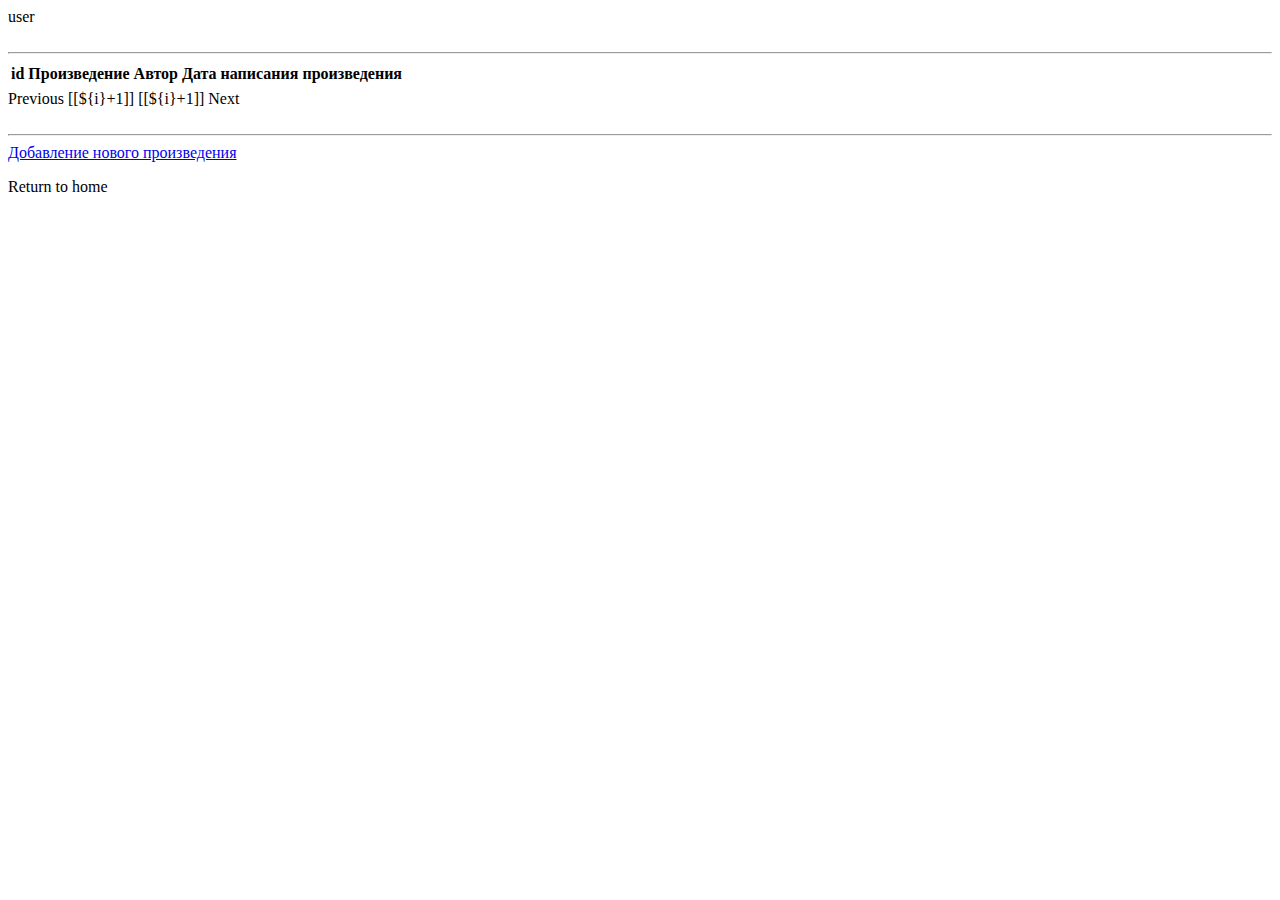
<file: src/main/resources/templates/books/index.html>
<!DOCTYPE html>
<html lang="en" xmlns:th="http://www.thymeleaf.org">
<head>
    <meta charset="UTF-8">
    <title>Книги</title>
<!--    <style>-->
<!--    table{width:100%;}-->
<!--    table td, table th { border: 1px solid grey;}-->
<!--    table th { background: #eee;}-->
<!--    .pagination-div{user-select: none;}-->
<!--    .pagination-div span{border-radius:3px;border:1px solid #999;-->
<!--       padding:5px;margin:10px 0px 0px 10px;display:inline-block}-->
<!--    span.selected{background:#ccf;}-->
<!--    </style>-->
    <link media="all" rel="stylesheet" th:href="@{/css/table.css}" type="text/css"/>

</head>
<body>

<div th:each="book : ${books.getContent}">
    <a th:href="@{/books/{id}(id=${book.getId()})}"
       th:text="${book.getTitle() + ', '+ book.getAuthor() + ', ' + book.getAge()}">user</a>
</div>

<br/>
<hr/>

<table id="customers">
    <tr>
        <th>id</th>
        <th>Произведение</th>
        <th>Автор</th>
        <th>Дата написания произведения</th>
    </tr>

    <tr th:each="book : ${books.getContent()}">
        <td>
            <a th:href="@{/books/{id}(id=${book.getId()})}" th:text="${book.getId()}"></a>
        </td>
        <td>
            <a th:href="@{/books/{id}(id=${book.getId()})}" th:text="${book.getTitle()}"></a>
        </td>
        <td th:text="${book.getAuthor()}"></td>
        <td th:text="${book.getAge()}"></td>
    </tr>

</table>

<div class="pagination-div">
    <span th:if="${books.hasPrevious()}">
        <a th:href="@{/books(page=${books.number-1},books_per_page=${books.size},sort_by_year=${sort})}">Previous</a>
    </span>
    <th:block th:each="i: ${#numbers.sequence(0, books.totalPages - 1)}">
        <span th:if="${books.number == i}" class="selected">[[${i}+1]]</span>
        <span th:unless="${books.number == i}">
             <a th:href="@{/books(page=${i},books_per_page=${books.size},sort_by_year=${sort})}">[[${i}+1]]</a>
        </span>
    </th:block>
    <span th:if="${books.hasNext()}">
        <a th:href="@{/books(page=${books.number+1},books_per_page=${books.size},sort_by_year=${sort})}">Next</a>
    </span>
</div>
<br/>
<hr/>
<a href="/books/new">Добавление нового произведения</a>

<p>
    <a th:href="@{/books}">Return to home</a>
</p>
</body>

</html>
</file>
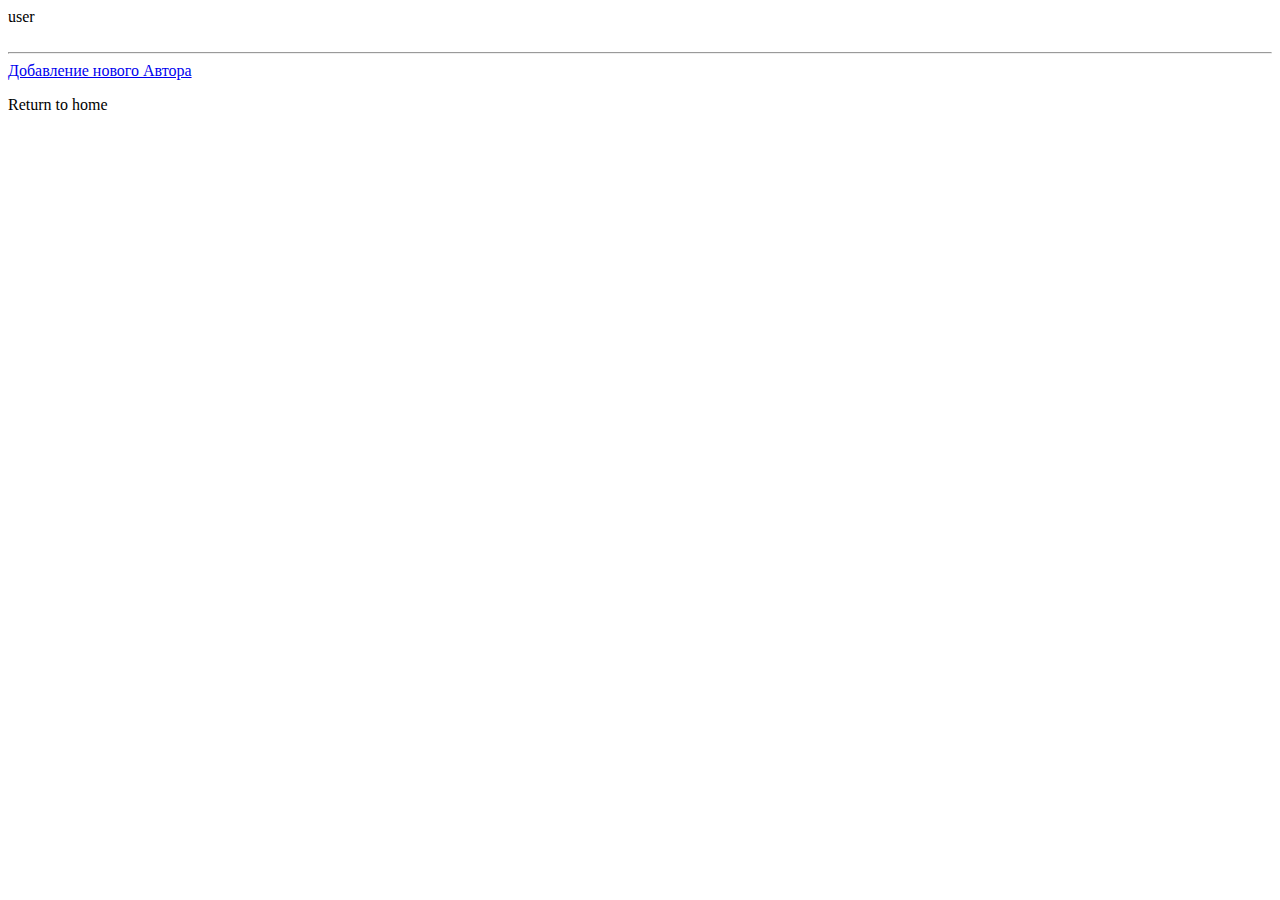
<file: src/main/resources/templates/people/index.html>
<!DOCTYPE html>
<html lang="en" xmlns:th="http://www.thymeleaf.org">
<head>
    <meta charset="UTF-8">
    <title>Index</title>
</head>
<body>

<div th:each="person : ${people}">
    <a th:href="@{/people/{id}(id=${person.getId()})}"
       th:text="${person.getFullName() + ', ' + person.getYearOfBirth()}">user</a>
</div>

<br/>
<hr/>

<a href="/people/new">Добавление нового Автора</a>

<p>
    <a th:href="@{/people}">Return to home</a>
</p>
</body>
</html>
</file>
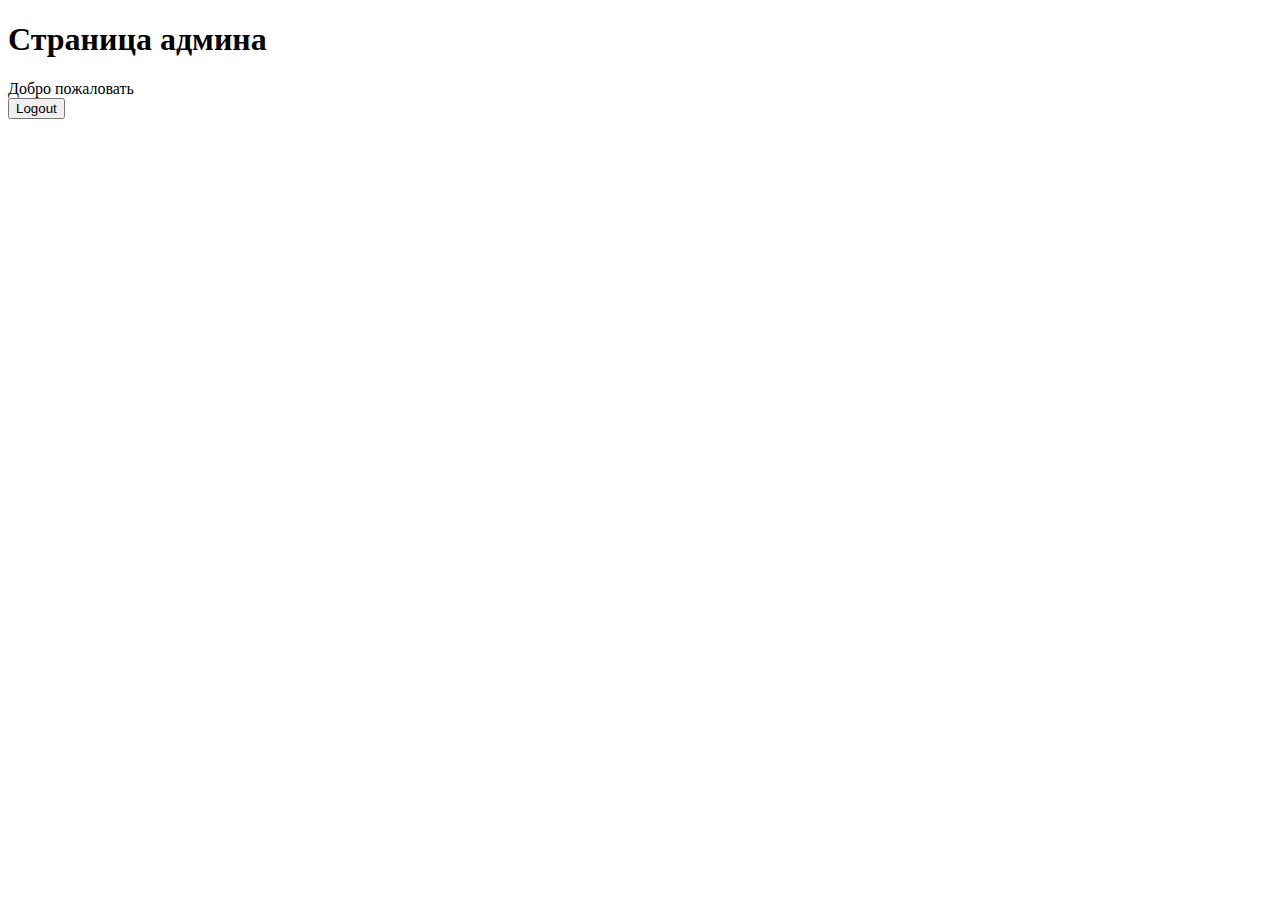
<file: src/main/resources/templates/auth/admin.html>
<!DOCTYPE html>
<html lang="en" xmlns:th="http://www.thymeleaf.org">
<head>
    <meta charset="UTF-8">
    <title>Admin Page</title>
</head>
<body>
<h1>Страница админа</h1>
<a>Добро пожаловать</a>
<br/>
<!--POST запрос из формы-->
<form th:action="@{/logout}" th:method="POST">
    <input type="submit" value="Logout"/>
</form>
</body>
</html>
</file>
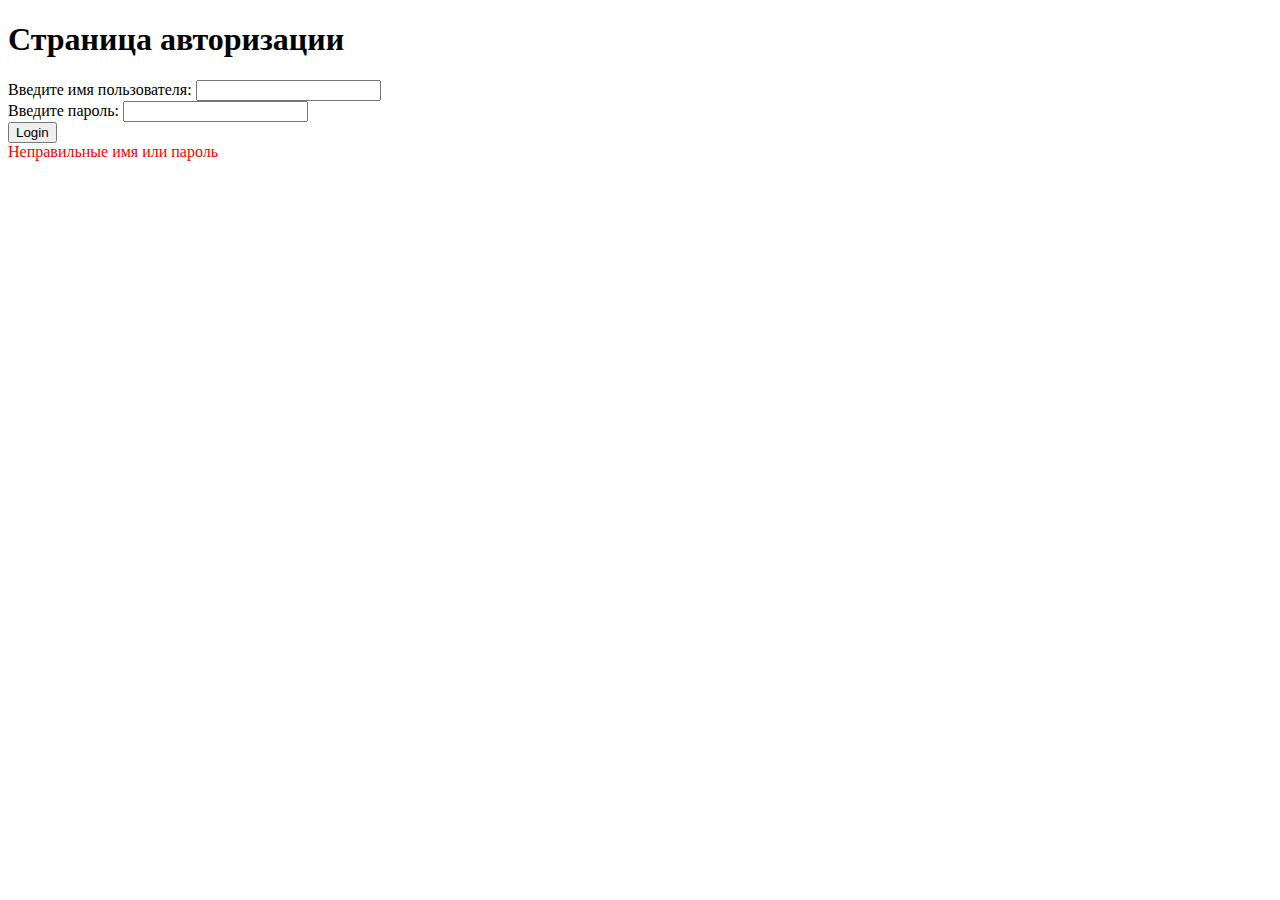
<file: src/main/resources/templates/auth/login.html>
<!DOCTYPE html>
<html lang="en" xmlns:th="http://www.thymeleaf.org">
<head>
  <meta charset="UTF-8">
  <title>Login page</title>
  <link media="all" rel="stylesheet" th:href="@{/css/login.css}" type="text/css"/>
</head>
<body>
<h1 >Страница авторизации</h1>
<form name="f" method="post" action="/process_login">
  <input type="hidden" th:name="${_csrf.parameterName}" th:value="${_csrf.token}"/>

  <label for="username">Введите имя пользователя: </label>
  <input type="text" name="username" id="username"/>
  <br/>
  <label for="password">Введите пароль: </label>
  <input type="password" name="password" id="password"/>
  <br/>
  <input type="submit" value="Login"/>

  <div th:if="${param.error}" style="color: red">
    Неправильные имя или пароль
  </div>
</form>

</body>
</html>
</file>
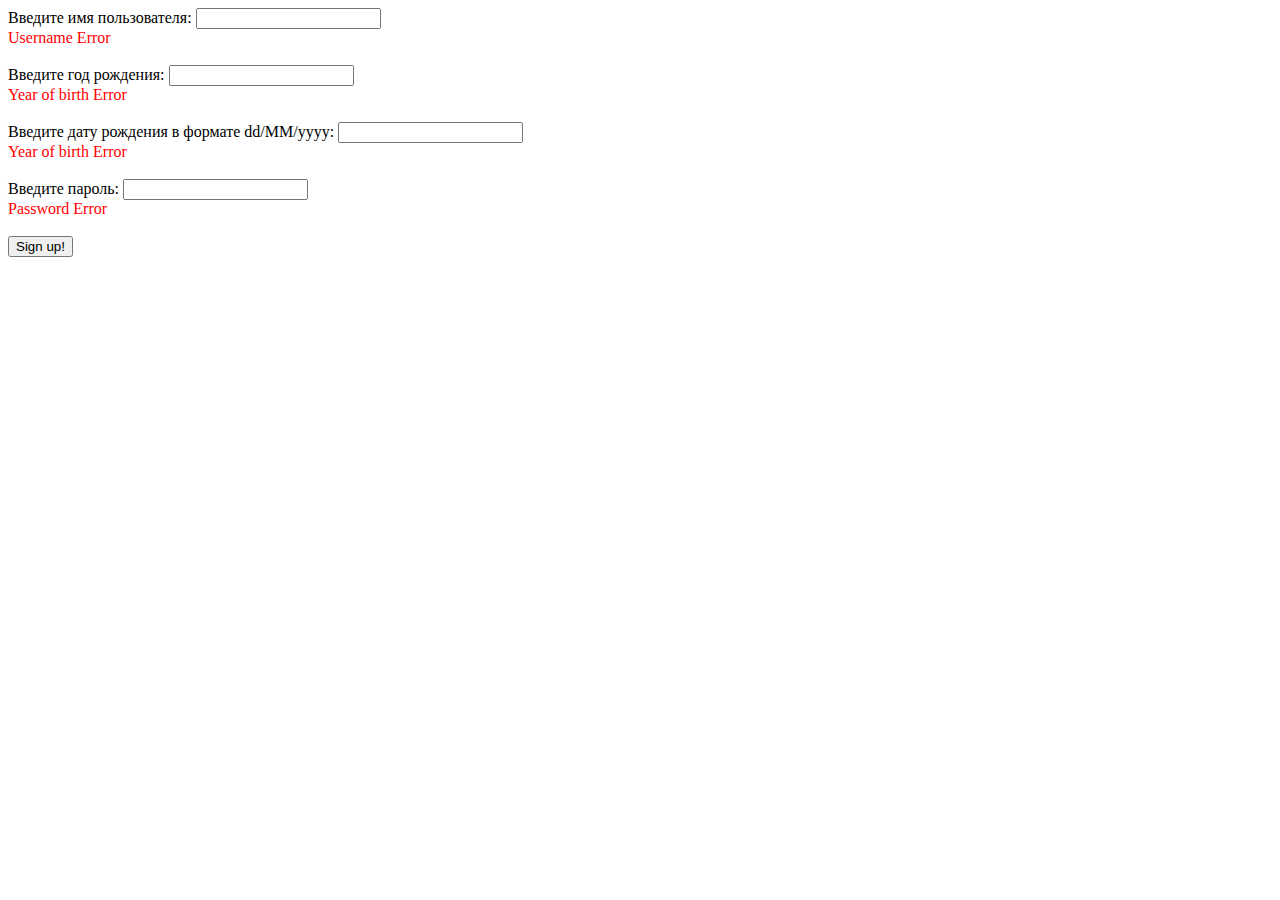
<file: src/main/resources/templates/auth/registration.html>
<!DOCTYPE html>
<html lang="en" xmlns:th="http://www.thymeleaf.org">
<head>
    <meta charset="UTF-8">
    <title>Registration</title>
</head>
<body>

<form th:method="POST" th:action="@{/auth/registration}" th:object="${person}">
    <label for="fullName">Введите имя пользователя: </label>
    <input type="text" th:field="*{fullName}" id="fullName"/>
    <div style="color:red" th:if="${#fields.hasErrors('fullName')}" th:errors="*{fullName}">Username Error</div>
    <br/>
    <label for="yearOfBirth">Введите год рождения: </label>
    <input type="text" th:field="*{yearOfBirth}" id="yearOfBirth"/>
    <div style="color:red" th:if="${#fields.hasErrors('yearOfBirth')}" th:errors="*{yearOfBirth}">Year of birth Error
    </div>
    <br/>
    <label for="dateOfBirth">Введите дату рождения в формате dd/MM/yyyy: </label>
    <input type="text" th:field="*{dateOfBirth}" id="dateOfBirth"/>
    <div style="color:red" th:if="${#fields.hasErrors('dateOfBirth')}" th:errors="*{dateOfBirth}">Year of birth Error
    </div>
    <br/>
    <label for="password">Введите пароль: </label>
    <input type="password" th:field="*{password}" id="password"/>
    <div style="color:red" th:if="${#fields.hasErrors('password')}" th:errors="*{password}">Password Error</div>
    <br/>
    <input type="submit" value="Sign up!"/>
</form>

</body>
</html>
</file>
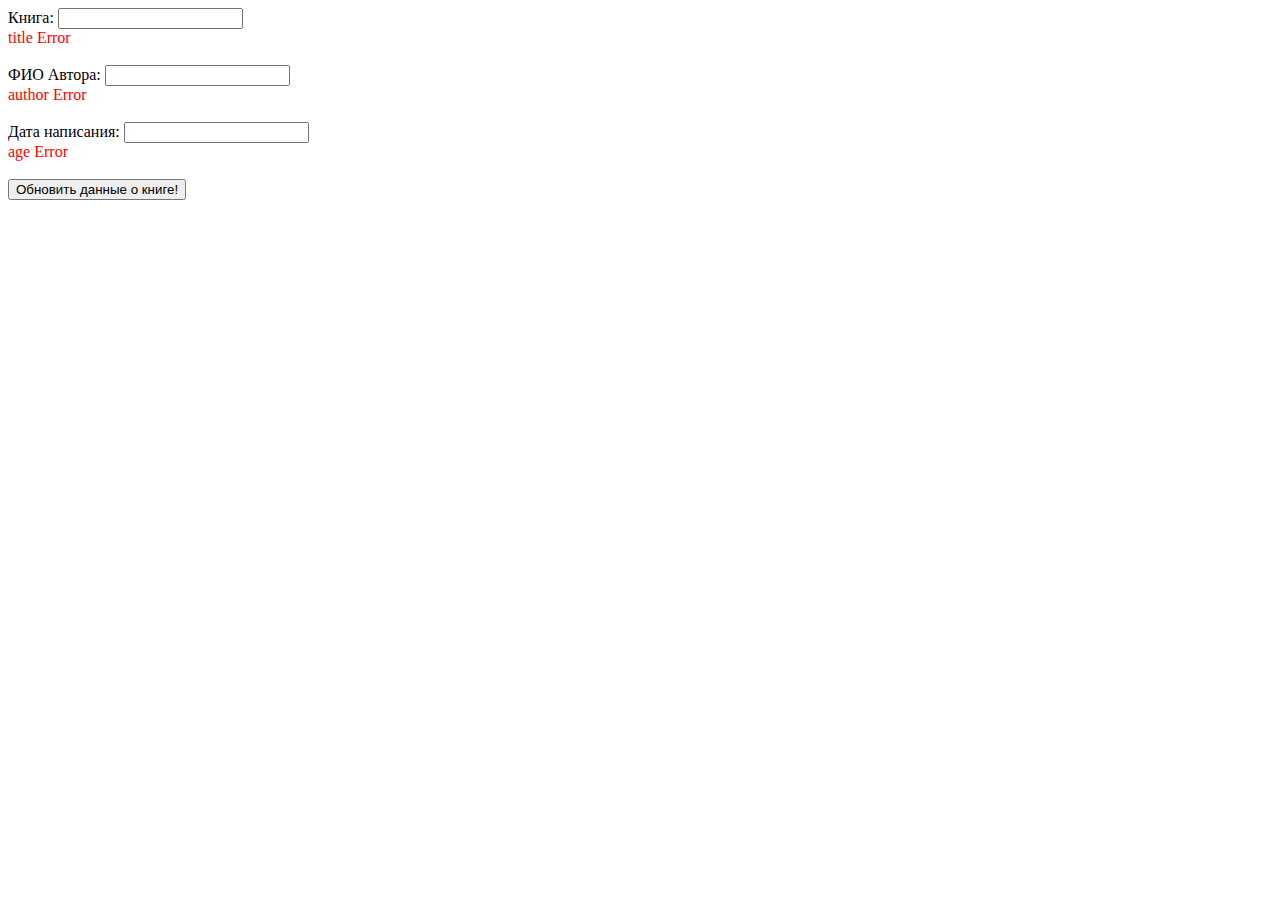
<file: src/main/resources/templates/books/edit.html>
<!DOCTYPE html>
<html lang="en" xmlns:th="http://www.thymeleaf.org">
<head>
    <meta charset="UTF-8">
    <title>Обновить Автора</title>
</head>
<body>

<form th:method="PATCH" th:action="@{/books/{id}(id=${book.getId()})}" th:object="${book}">
    <label for="title">Книга: </label>
    <input type="text" th:field="*{title}" id="title"/>
    <div style="color:red" th:if="${#fields.hasErrors('title')}" th:errors="*{title}">title Error</div>
    <br/>
    <label for="author">ФИО Автора: </label>
    <input type="text" th:field="*{author}" id="author"/>
    <div style="color:red" th:if="${#fields.hasErrors('author')}" th:errors="*{author}">author Error</div>
    <br/>
    <label for="age">Дата написания: </label>
    <input type="text" th:field="*{age}" id="age"/>
    <div style="color:red" th:if="${#fields.hasErrors('age')}" th:errors="*{age}">age Error</div>
    <br/>
    <input type="submit" value="Обновить данные о книге!"/>
</form>

</body>
</html>
</file>
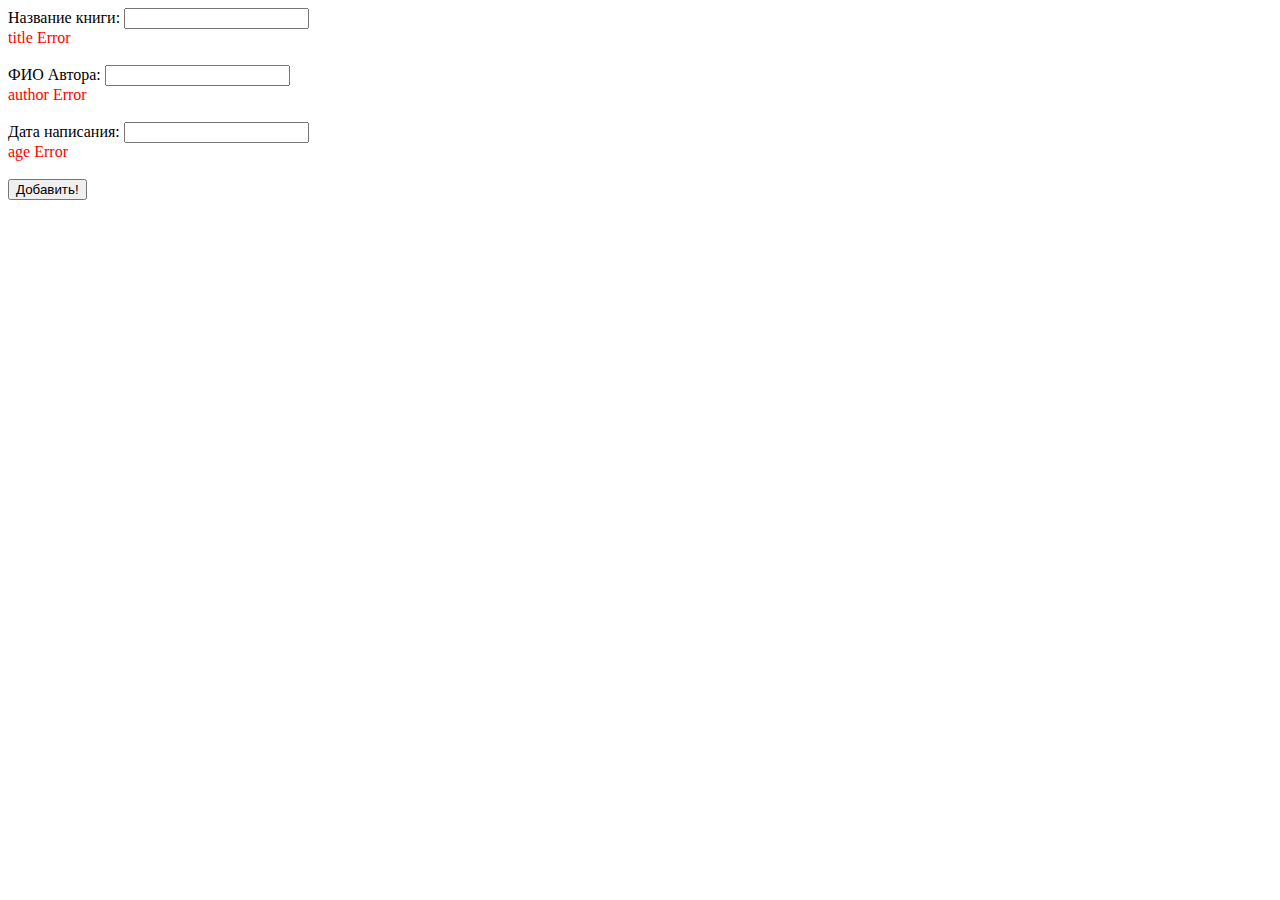
<file: src/main/resources/templates/books/new.html>
<!DOCTYPE html>
<html lang="en" xmlns:th="http://www.thymeleaf.org">
<head>
    <meta charset="UTF-8">
    <title>Добавление Книги</title>
</head>
<body>

<form th:method="POST" th:action="@{/books}" th:object="${book}">
    <label for="title">Название книги: </label>
    <input type="text" th:field="*{title}" id="title"/>
    <div style="color:red" th:if="${#fields.hasErrors('title')}" th:errors="*{title}">title Error</div>
    <br/>
    <label for="author">ФИО Автора: </label>
    <input type="text" th:field="*{author}" id="author"/>
    <div style="color:red" th:if="${#fields.hasErrors('author')}" th:errors="*{author}">author Error</div>
    <br/>
    <label for="age">Дата написания: </label>
    <input type="text" th:field="*{age}" id="age"/>
    <div style="color:red" th:if="${#fields.hasErrors('age')}" th:errors="*{age}">age Error</div>
    <br/>
    <input type="submit" value="Добавить!"/>
</form>

</body>
</html>
</file>
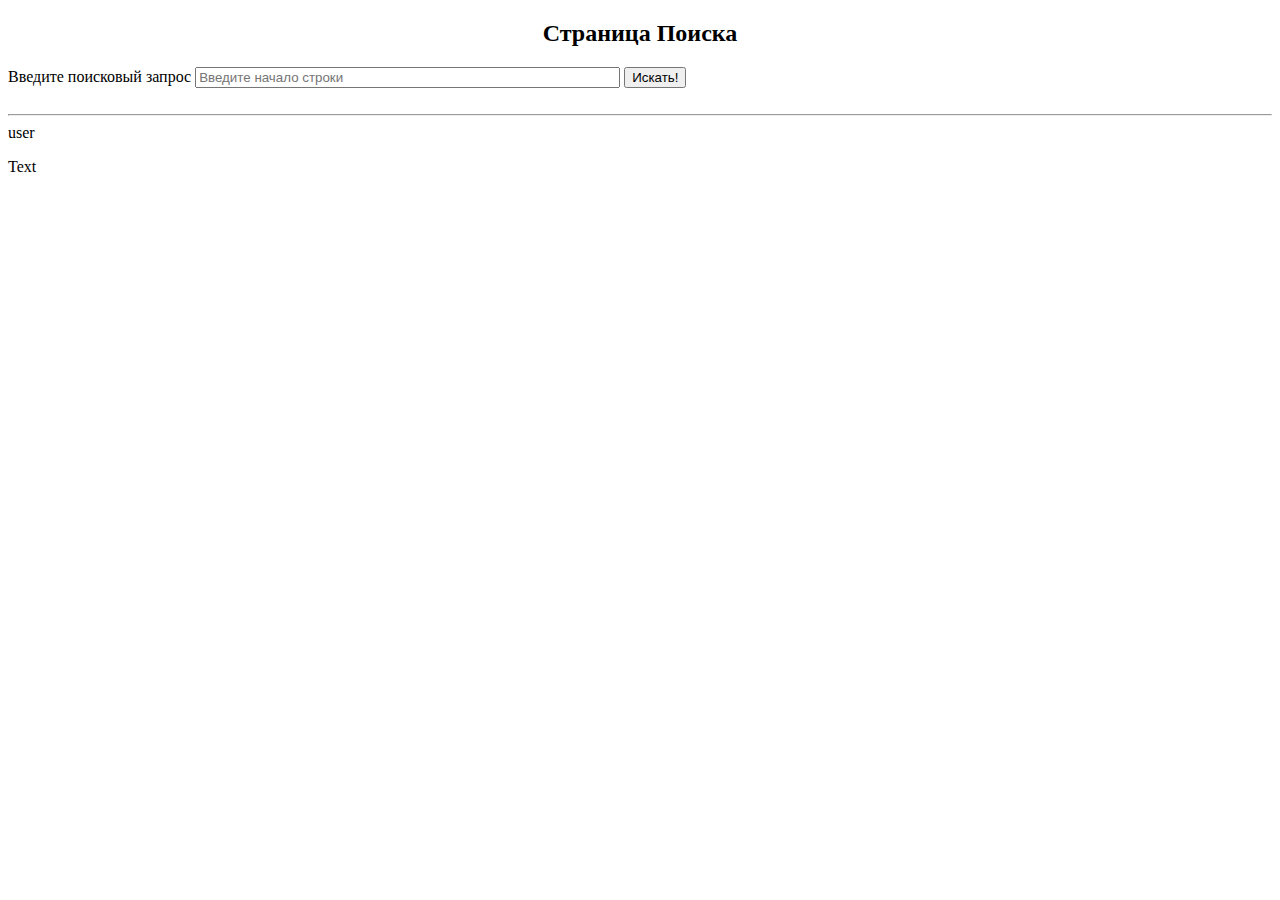
<file: src/main/resources/templates/books/search.html>
<!DOCTYPE html>
<html lang="en" xmlns:th="http://www.thymeleaf.org">
<head>
    <meta charset="UTF-8">
    <title>Поиск Книг</title>
</head>
<body>
<h2 align="center">Страница Поиска</h2>

<form th:action="@{/books/search(keyword=${#request.getParameter('keyword')})}" method="get">
    <span>Введите поисковый запрос </span>
    <input type="text" name="keyword" th:value="${keyword}"  placeholder="Введите начало строки" size="50" >
    <button type="submit" class="btn btn-info" >Искать!</button>
</form>
<br/>
<hr/>
<div th:if="${books}">
    <div th:each="book : ${books}">
        <a th:href="@{/books/{id}(id=${book.getId()})}"
           th:text="${book.getTitle() + ', '+ book.getAuthor() + ', ' + book.getAge()}">user</a>
    </div>
</div>
<div th:if="${booksNotFound}">
        <p th:text="${#request.getParameter('keyword') + ' такой книги нет!'}">Text</p>
</div>

</body>
</html>
</file>
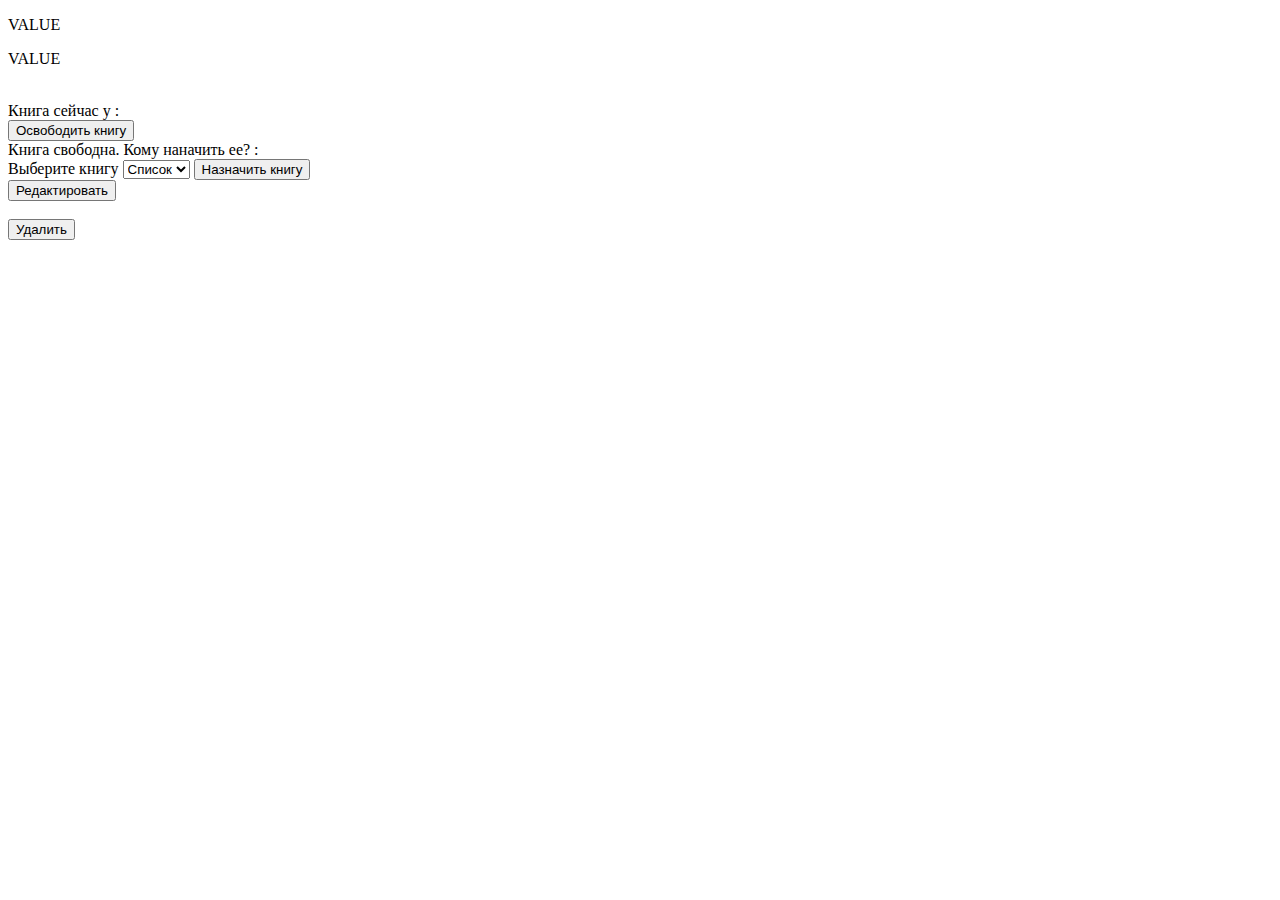
<file: src/main/resources/templates/books/show.html>
<!DOCTYPE html>
<html lang="en" xmlns:th="http://www.thymeleaf.org">
<head>
    <meta charset="UTF-8">
    <title>Show</title>
</head>
<body>
<p th:text="${book.getTitle() + ', '+ book.getAuthor() + ', ' + book.getAge()}">VALUE</p>
<p th:text="${book.getId()}">VALUE</p>
<br/>

<div th:if="${owner}">
    <span>Книга сейчас у : </span> <span th:text="${owner.getFullName() + ', ' + owner.getYearOfBirth()}"></span>
    <form th:method="PATCH" th:action="@{/books/{id}/release(id=${book.getId()})}">
        <input type="submit" value="Освободить книгу"/>
    </form>
</div>

<div th:if="${people}">
    <span>Книга свободна. Кому наначить ее? : </span>
    <form th:method="POST" th:action="@{/books/{id}/assign(id=${book.getId()})}">
        <label for="person">Выберите книгу</label>
        <select class="form-control" th:object="${person}" id="person">
            <option
                    th:each="person : ${people}"
                    th:value="${person.getId()}"
                    th:text="${person.getFullName()}">
                Список
            </option>
        </select>
        <input type="submit" value="Назначить книгу"/>
    </form>
</div>

<form th:action="@{/books/{id}/edit(id=${book.getId()})}">
    <input type="submit" value="Редактировать"/>
</form>
<br/>

<form th:method="DELETE" th:action="@{/books/{id}(id=${book.getId()})}">
    <input type="submit" value="Удалить"/>
</form>
</body>
</html>
</file>
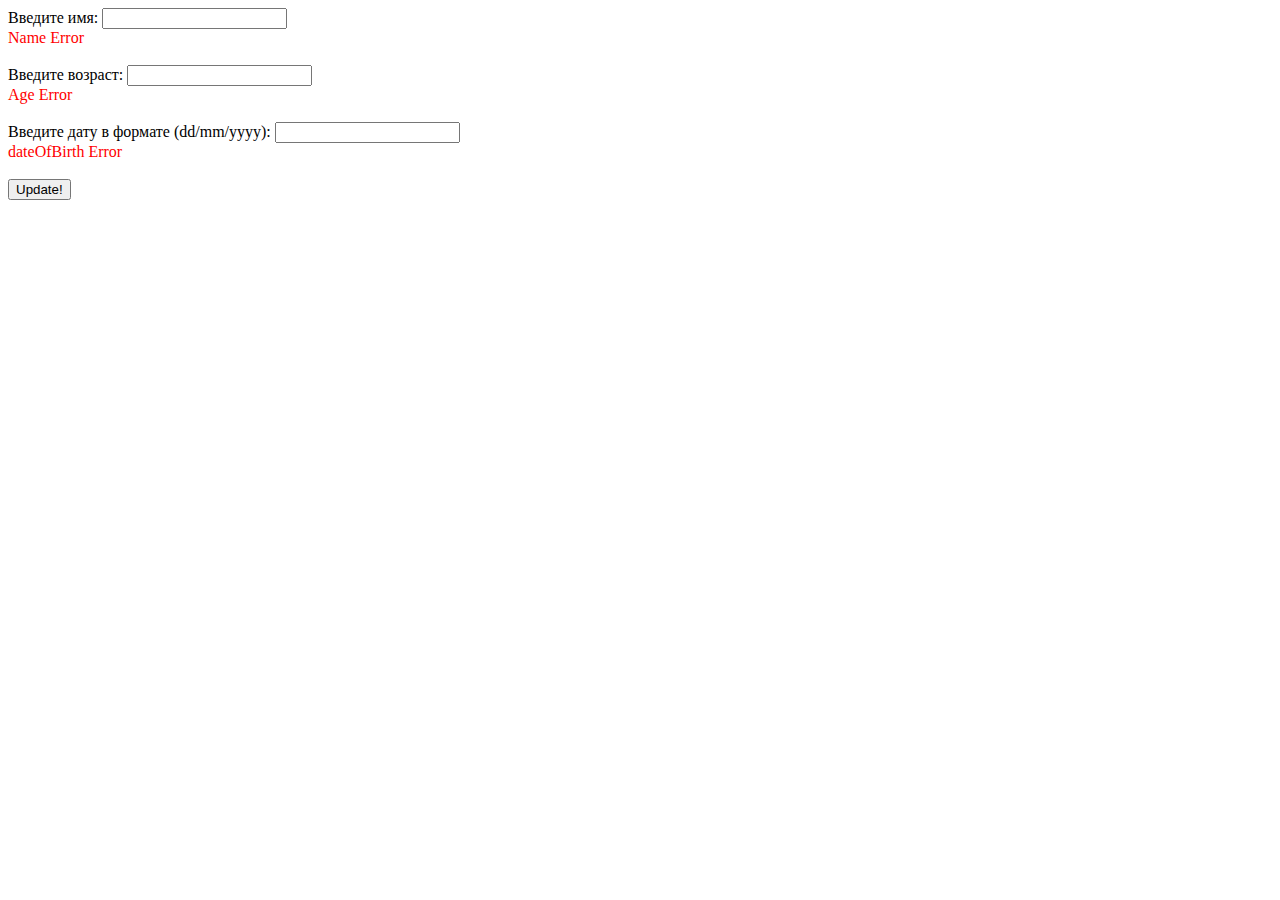
<file: src/main/resources/templates/people/edit.html>
<!DOCTYPE html>
<html lang="en" xmlns:th="http://www.thymeleaf.org">
<head>
    <meta charset="UTF-8">
    <title>Обновить Автора</title>
</head>
<body>

<form th:method="PATCH" th:action="@{/people/{id}(id=${person.getId()})}" th:object="${person}">
    <label for="fullName">Введите имя: </label>
    <input type="text" th:field="*{fullName}" id="fullName"/>
    <div style="color:red" th:if="${#fields.hasErrors('fullName')}" th:errors="*{fullName}">Name Error</div>
    <br/>
    <label for="yearOfBirth">Введите возраст: </label>
    <input type="text" th:field="*{yearOfBirth}" id="yearOfBirth"/>
    <div style="color:red" th:if="${#fields.hasErrors('yearOfBirth')}" th:errors="*{yearOfBirth}">Age Error</div>
    <br/>
    <label for="date_of_birth">Введите дату в формате (dd/mm/yyyy): </label>
    <input type="text" th:field="*{dateOfBirth}" id="date_of_birth"/>
    <div style="color:red" th:if="${#fields.hasErrors('dateOfBirth')}" th:errors="*{dateOfBirth}">dateOfBirth Error</div>
    <br/>
    <input type="submit" value="Update!"/>
</form>

</body>
</html>
</file>
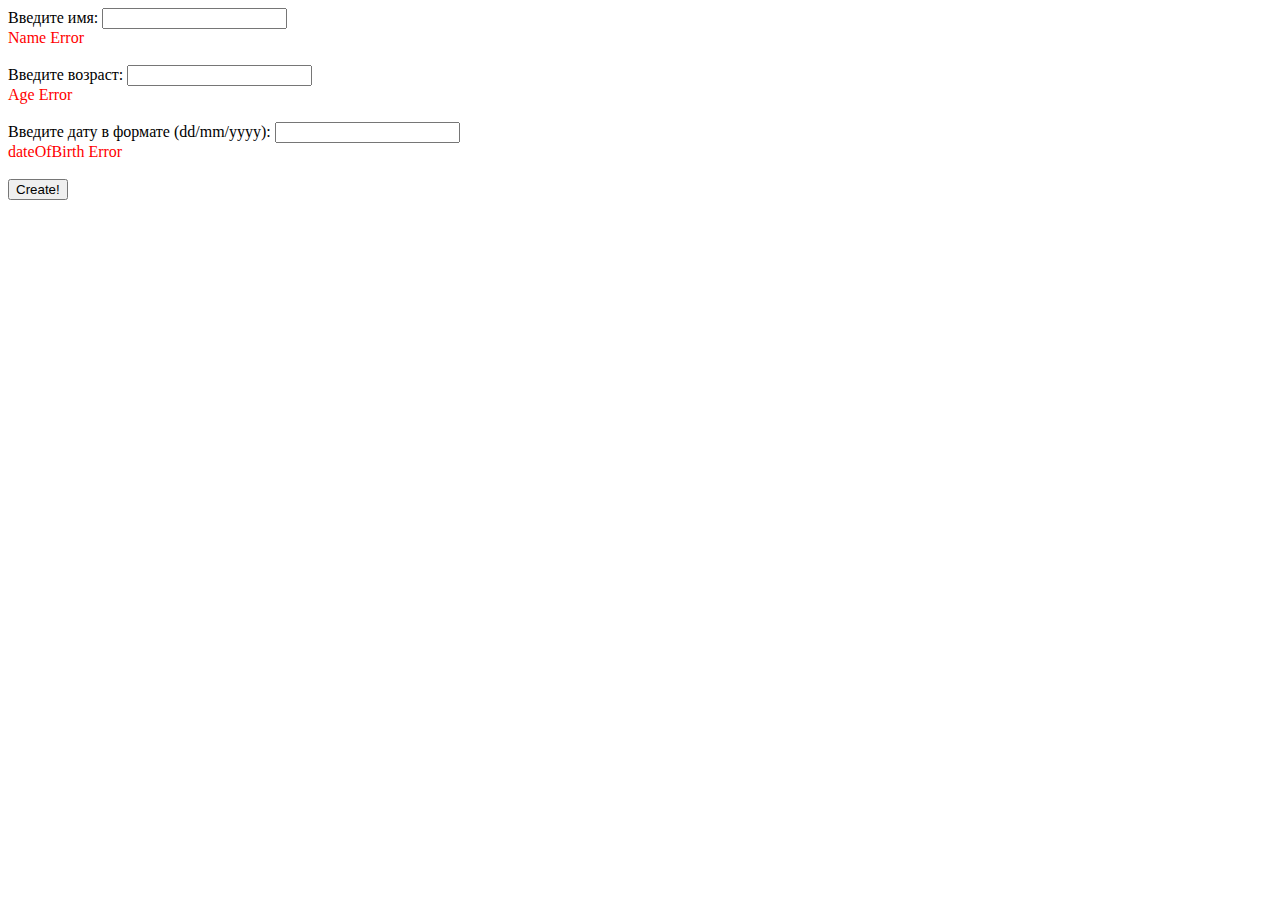
<file: src/main/resources/templates/people/new.html>
<!DOCTYPE html>
<html lang="en" xmlns:th="http://www.thymeleaf.org">
<head>
    <meta charset="UTF-8">
    <title>Новый Автор</title>
</head>
<body>

<form th:method="POST" th:action="@{/people}" th:object="${person}">
    <label for="fullName">Введите имя: </label>
    <input type="text" th:field="*{fullName}" id="fullName"/>
    <div style="color:red" th:if="${#fields.hasErrors('fullName')}" th:errors="*{fullName}">Name Error</div>
    <br/>
    <label for="yearOfBirth">Введите возраст: </label>
    <input type="text" th:field="*{yearOfBirth}" id="yearOfBirth"/>
    <div style="color:red" th:if="${#fields.hasErrors('yearOfBirth')}" th:errors="*{yearOfBirth}">Age Error</div>
    <br/>
    <label for="date_of_birth">Введите дату в формате (dd/mm/yyyy): </label>
    <input type="text" th:field="*{dateOfBirth}" id="date_of_birth"/>
    <div style="color:red" th:if="${#fields.hasErrors('dateOfBirth')}" th:errors="*{dateOfBirth}">dateOfBirth Error</div>
    <br/>
    <input type="submit" value="Create!"/>
</form>

</body>
</html>
</file>
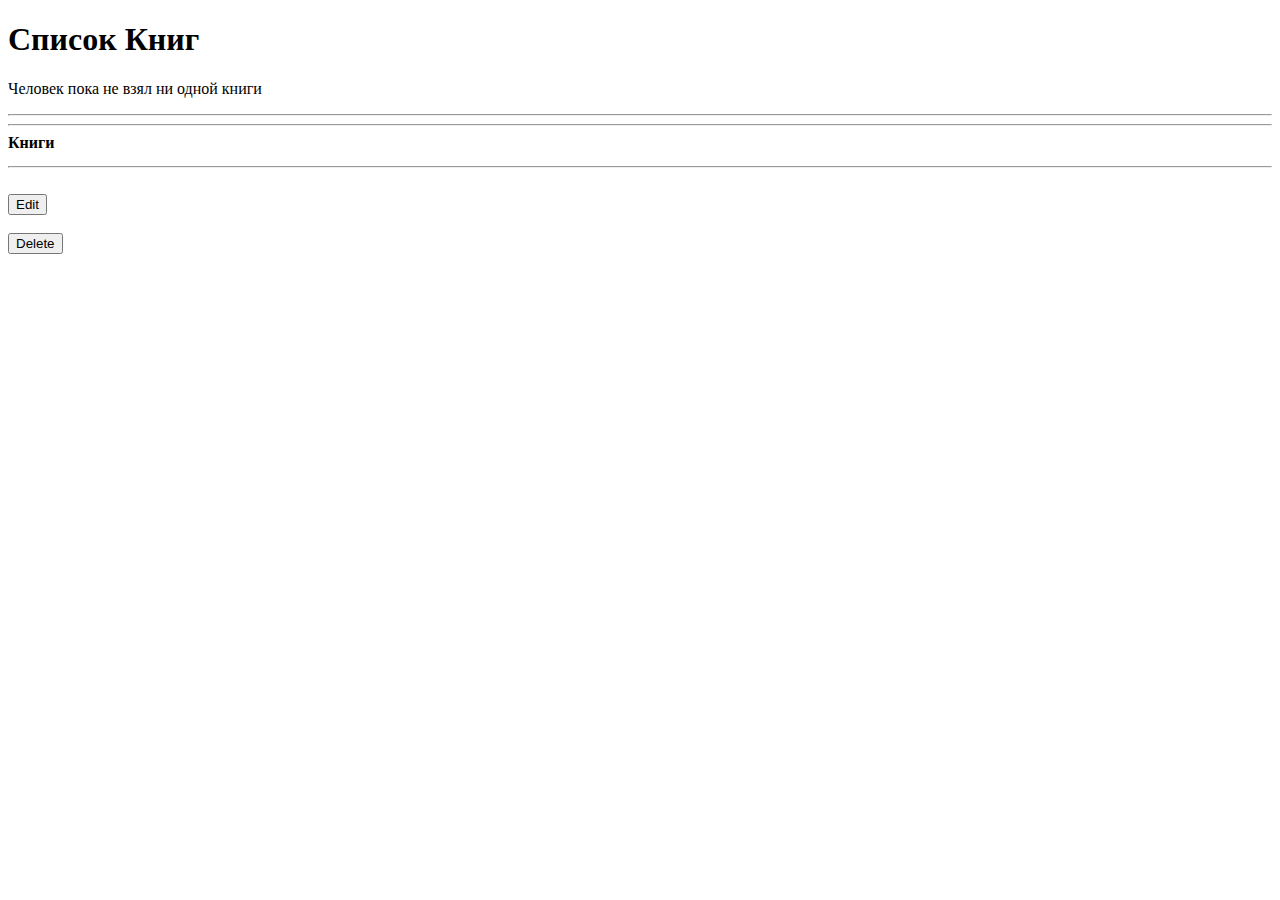
<file: src/main/resources/templates/people/show.html>
<!DOCTYPE html>
<html lang="en" xmlns:th="http://www.thymeleaf.org">
<head>
    <meta charset="UTF-8">
    <title>Show</title>
    <link media="all" rel="stylesheet" th:href="@{/css/table.css}" type="text/css"/>

</head>
<body>
<h1>Список Книг</h1>
<div th:if="${books.isEmpty()}">
    <p>Человек пока не взял ни одной книги</p>
    <hr/>
</div>

<div th:if="${!books.isEmpty()}">
    <hr/>
    <b>Книги</b>
    <br/>
    <table th:each="book : ${books}">
        <td th:style="${book.isExpired} ? 'color: red;' : 'color: black;'"
            th:text="${book.getTitle() + ', '+ book.getAuthor() + ', ' + book.getAge()}"></td>
    </table>
    <hr/>
</div>
<br/>
<form th:method="GET" th:action="@{/people/{id}/edit(id=${person.getId()})}">
    <input type="submit" value="Edit"/>
</form>
<br/>
<form th:method="DELETE" th:action="@{/people/{id}(id=${person.getId()})}">
    <input type="submit" value="Delete"/>
</form>
</body>
</html>
</file>
